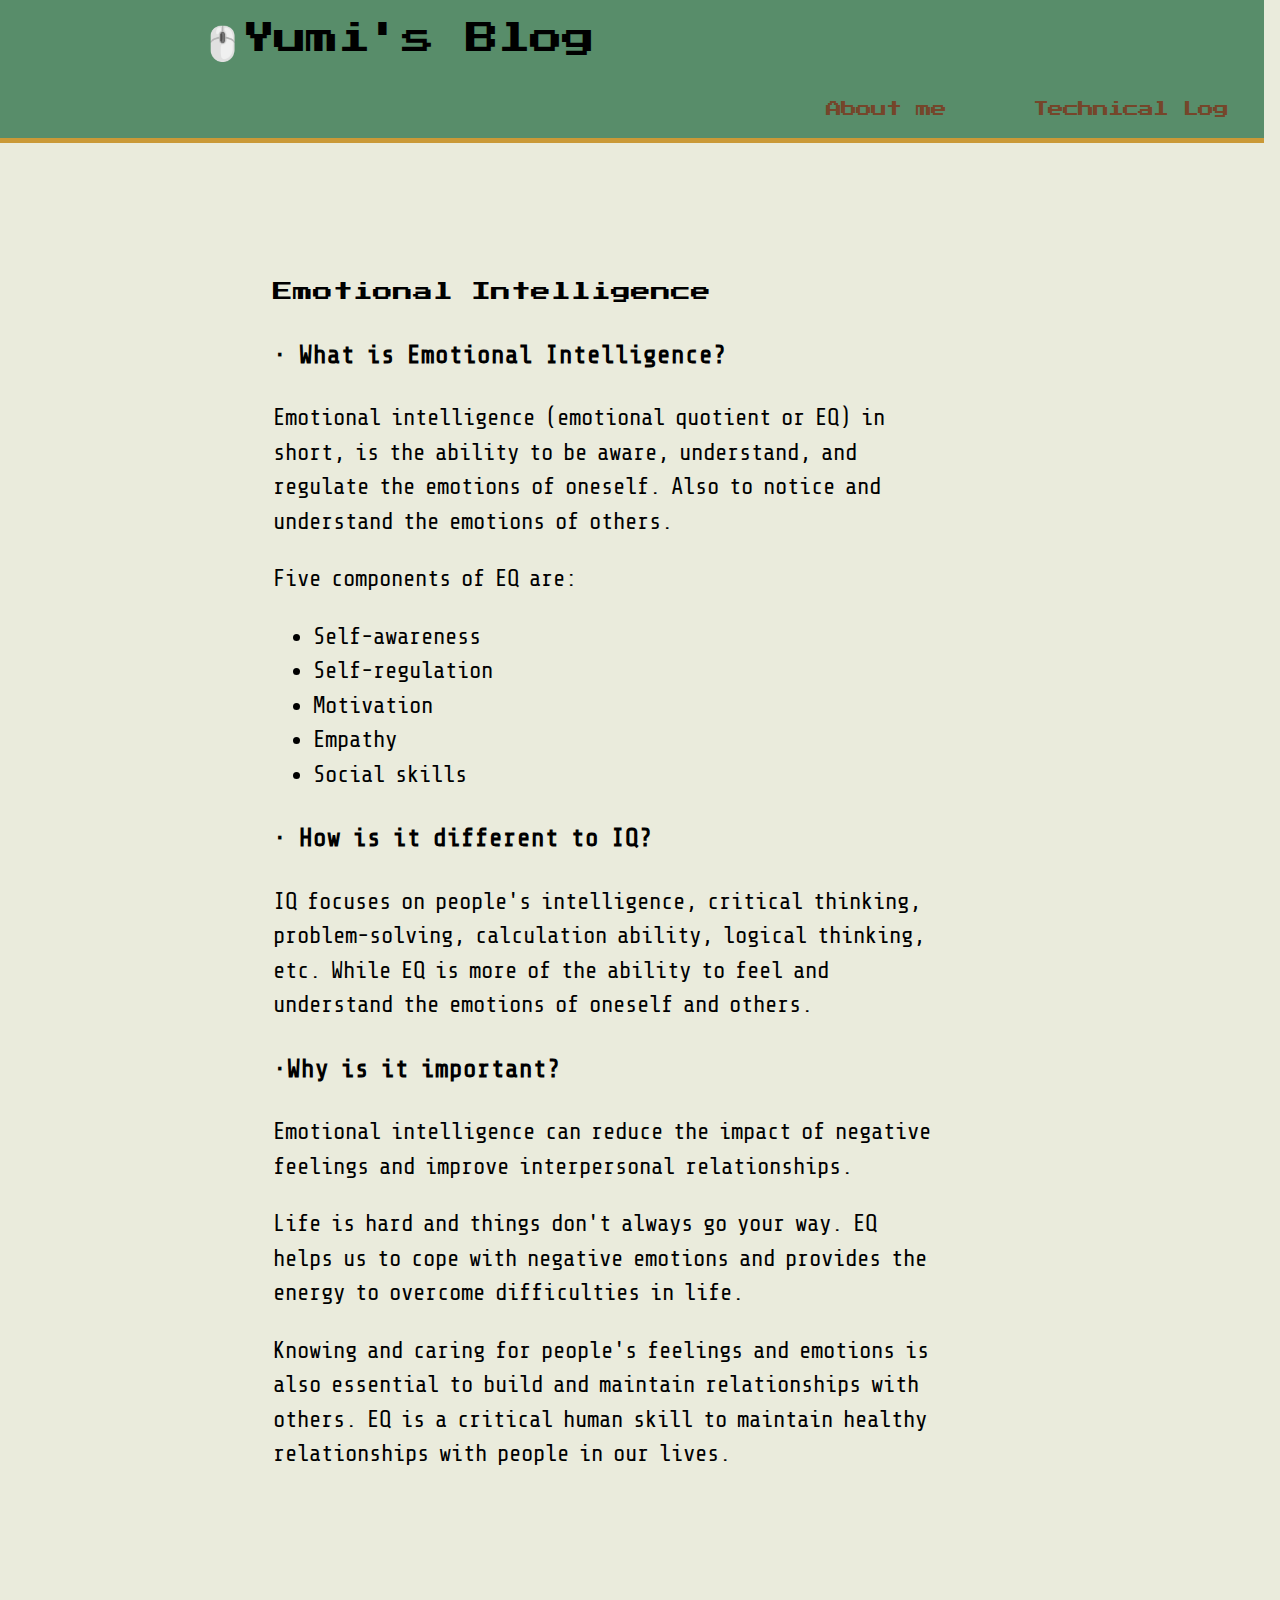
<file: blog/emotional-intelligence.html>
<!DOCTYPE html>
<html lang="en">

<head>
  <meta charset="UTF-8">
  <meta name="viewport" content="width=device-width, initial-scale=1.0">
  <meta http-equiv="X-UA-Compatible" content="ie=edge">
  <link rel="stylesheet" href="/styles/main.css" type="text/css">
  <link href="https://fonts.googleapis.com/css2?family=Open+Sans&family=Press+Start+2P&display=swap" rel="stylesheet">
  <link
    href="https://fonts.googleapis.com/css2?family=Josefin+Slab:ital@1&family=Open+Sans&family=Press+Start+2P&display=swap"
    rel="stylesheet">



</head>


<title>Emotional Intelligence</title>

<main>

  <header>
    <div class="heading-style">

      <h1><a href="/../index.html">🖱️</a>Yumi's Blog</h1>

      <nav>
        <ul>

          <li><a href="/blog/identity-values.html">About me</a></li>

          <li><a href="/blog/html-css.html">Technical Log</a></li>


        </ul>
      </nav>
    </div>
  </header>


  </body>
  <section>


    <div id="article-style">
      <h2>Emotional Intelligence</h2>
      <h3>· What is Emotional Intelligence?</h3>
      <p>
        Emotional intelligence (emotional quotient or EQ) in short, is the ability to be aware, understand, and
        regulate the emotions of oneself. Also to notice and understand the emotions of others.</p>
      <p>
        Five components of EQ are:
      </p>
      <ul>
        <li>Self-awareness</li>
        <li>Self-regulation</li>
        <li>Motivation</li>
        <li>Empathy</li>
        <li>Social skills</li>
      </ul>
      <h3>· How is it different to IQ?</h3>
      <p>
        IQ focuses on people's intelligence, critical thinking, problem-solving, calculation ability, logical thinking,
        etc. While EQ is more of the ability to feel and understand the emotions of oneself and others.
      </p>
      <h3>·Why is it important?</h3>
      <p>
        Emotional intelligence can reduce the impact of negative feelings and improve interpersonal relationships.
      </p>
      <p>
        Life is hard and things don't always go your way. EQ helps us to cope with negative emotions and provides the
        energy to overcome difficulties in life.
      </p>
      <p>
        Knowing and caring for people's feelings and emotions is also essential to build and maintain relationships
        with others. EQ is a critical human skill to maintain healthy relationships with people in our lives.
      </p>












    </div>
  </section>









  </body>

</main>


























</html>
</file>
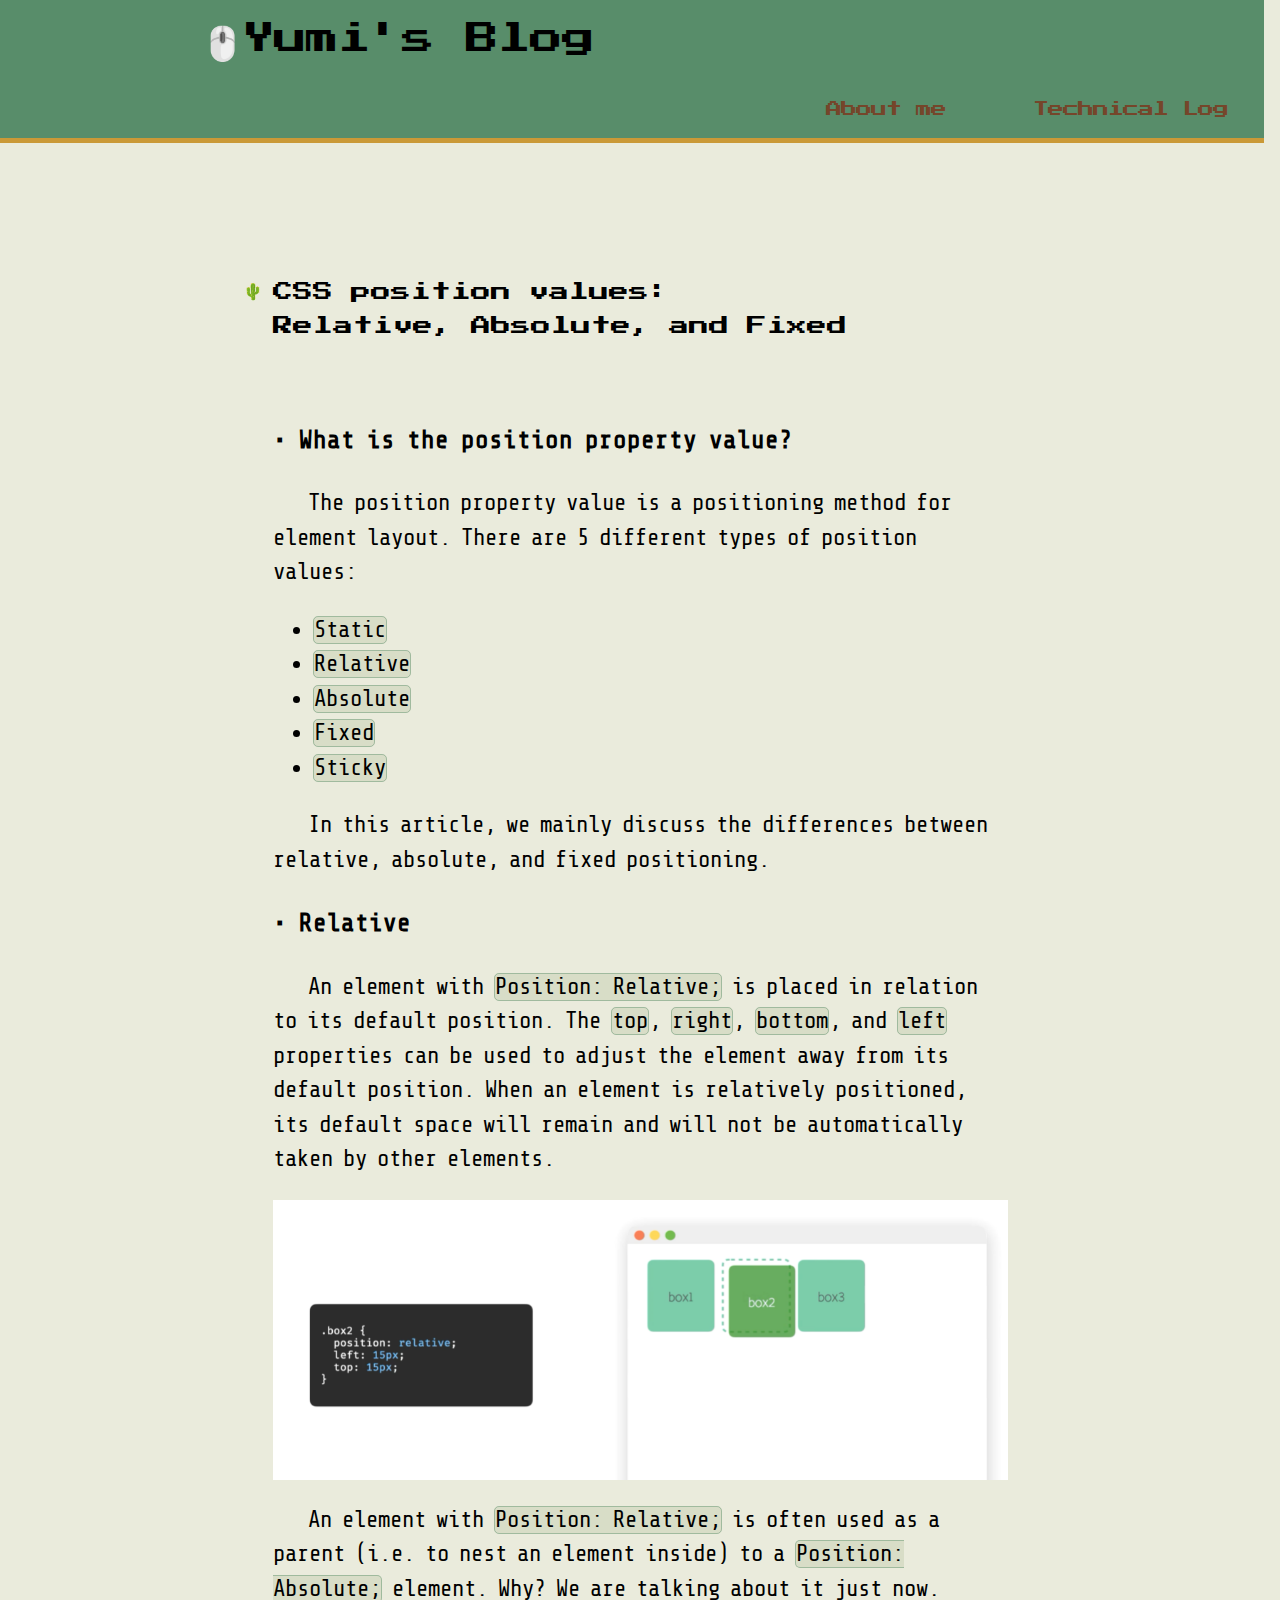
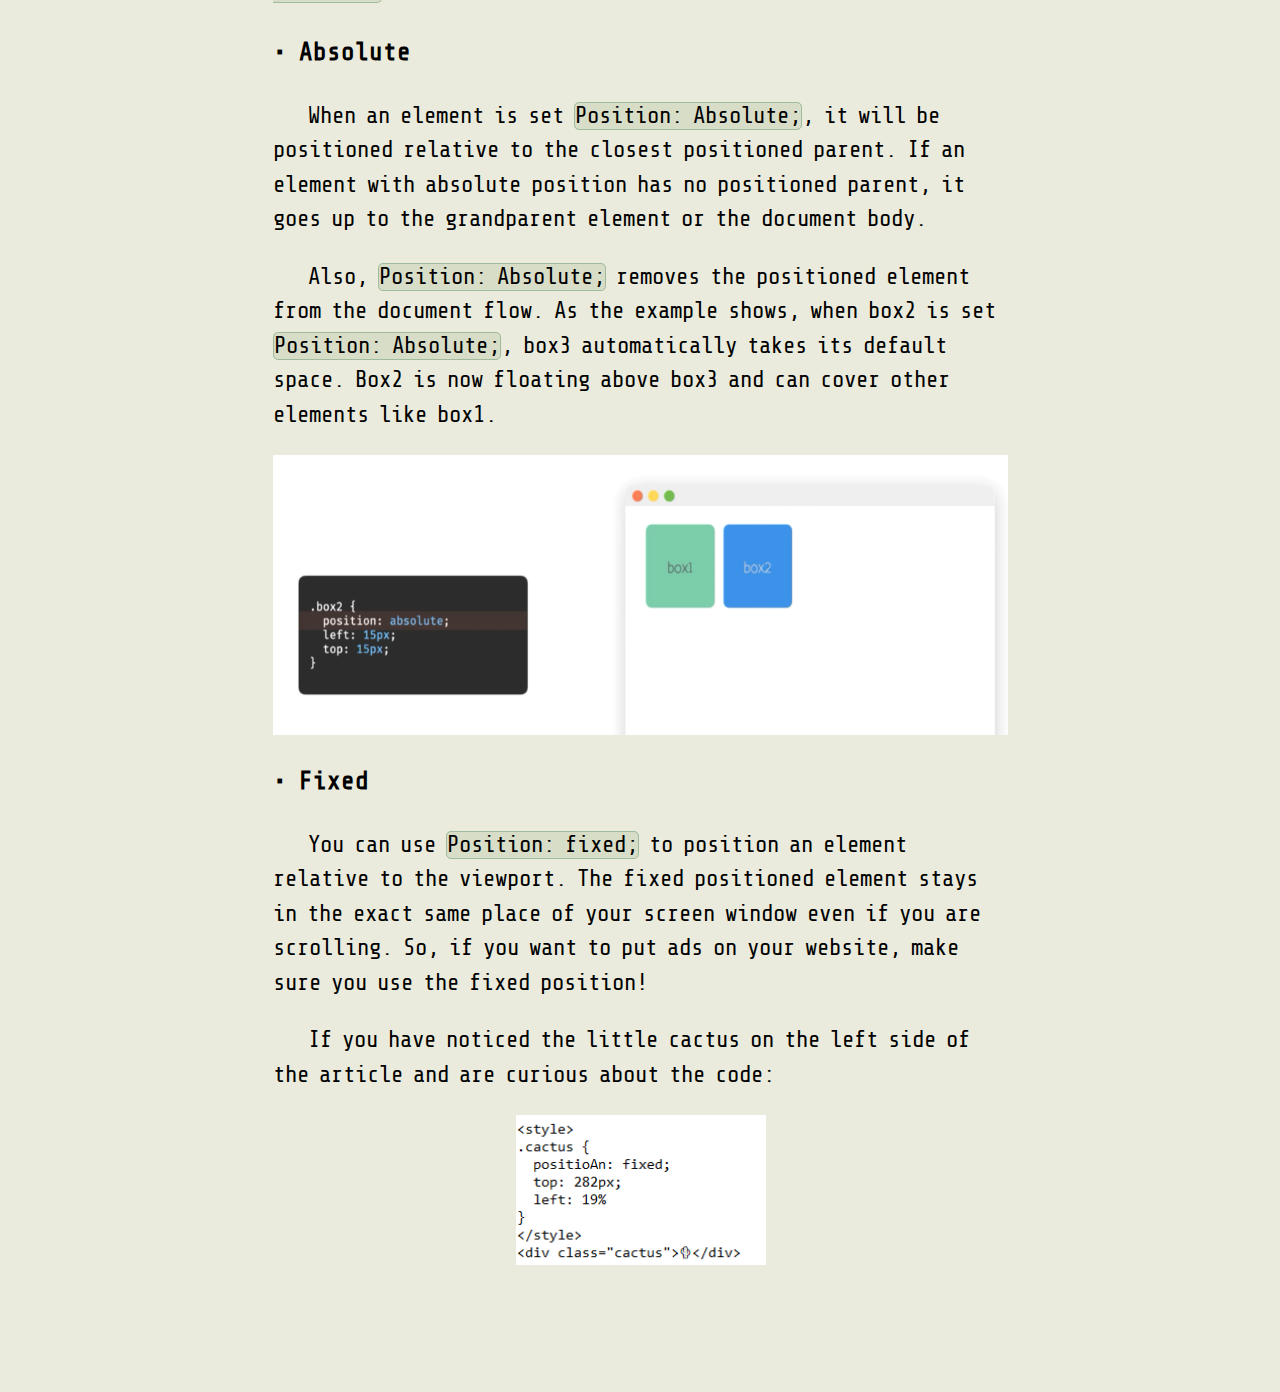
<file: blog/html-css.html>
<!DOCTYPE html>
<html lang="en">

<head>
    <meta charset="UTF-8">
    <meta name="viewport" content="width=device-width, initial-scale=1.0">
    <meta http-equiv="X-UA-Compatible" content="ie=edge">
    <link rel="stylesheet" href="/styles/main.css">
    <link href="https://fonts.googleapis.com/css2?family=Open+Sans&family=Press+Start+2P&display=swap" rel="stylesheet">
    <link
        href="https://fonts.googleapis.com/css2?family=Josefin+Slab:ital@1&family=Open+Sans&family=Press+Start+2P&display=swap"
        rel="stylesheet">

</head>


<title>Technical Log</title>

<main>

    <div class="cactus">🌵</div>

    <header>
        <div class="heading-style">

            <h1><a href="/../index.html">🖱️</a>Yumi's Blog</h1>

            <nav>
                <ul>

                    <li><a href="/blog/identity-values.html">About me</a></li>

                    <li><a href="/blog/html-css.html">Technical Log</a></li>


                </ul>
            </nav>
        </div>
    </header>

    <body>


        <article>


            <div id="article-style">
                <h2>CSS position values:<br />Relative, Absolute, and Fixed</h2><br />
                <h3>• What is the position property value?</h3>
                <p>
                    The position property value is a positioning method for element layout.
                    There are 5 different types of position values:
                <ul>
                    <li><span class="tag">Static</span></li>
                    <li><span class="tag">Relative</span></li>
                    <li><span class="tag">Absolute</span></li>
                    <li><span class="tag">Fixed</span></li>
                    <li><span class="tag">Sticky</span></li>
                </ul>
                </p>
                <p>
                    In this article, we mainly discuss the differences between relative, absolute, and fixed positioning.
                </p>
                <h3>• Relative</h3>
                <p>
                    An element with <span class="tag">Position: Relative;</span> is placed in relation to its default
                    position.
                    The <span class="tag">top</span>, <span class="tag">right</span>, <span class="tag">bottom</span>,
                    and <span class="tag">left</span> properties can be used to adjust the element away from its default
                    position.
                    When an element is relatively positioned, its default space will remain and will not be
                    automatically taken by other elements.
                </p>
                <img class="article-img" src="/styles/prelative.png" alt="Relative Position example">
                <p>
                    An element with <span class="tag">Position: Relative;</span> is often used as a parent (i.e. to nest
                    an element inside) to a <span class="tag">Position: Absolute;</span> element.
                    Why? We are talking about it just now.

                </p>

                <h3>• Absolute</h3>
                <p>When an element is set <span class="tag">Position: Absolute;</span>, it will be positioned relative
                    to the closest positioned parent.
                    If an element with absolute position has no positioned parent, it goes up to the grandparent element
                    or the document body.
                </p>
                <p>
                    Also, <span class="tag">Position: Absolute;</span> removes the positioned element from the document
                    flow.
                    As the example shows, when box2 is set <span class="tag">Position: Absolute;</span>, box3
                    automatically takes its default space.
                    Box2 is now floating above box3 and can cover other elements like box1.
                </p>
                <img class="article-img" src="/styles/pabsolute.png" alt="Absolute Position example">

                <h3>• Fixed</h3>
                <p>
                    You can use <span class="tag">Position: fixed;</span> to position an element relative to the
                    viewport.
                    The fixed positioned element stays in the exact same place of your screen window even if you are
                    scrolling.
                    So, if you want to put ads on your website, make sure you use the fixed position!
                </p>
                <p>
                    If you have noticed the little cactus on the left side of the article and are curious about the code:
                </p>
                <img class="article-img2" src="/styles/pfixed.png" alt="Absolute Position example">

            </div>


        </article>

    </body>
</main>

























</html>
</file>
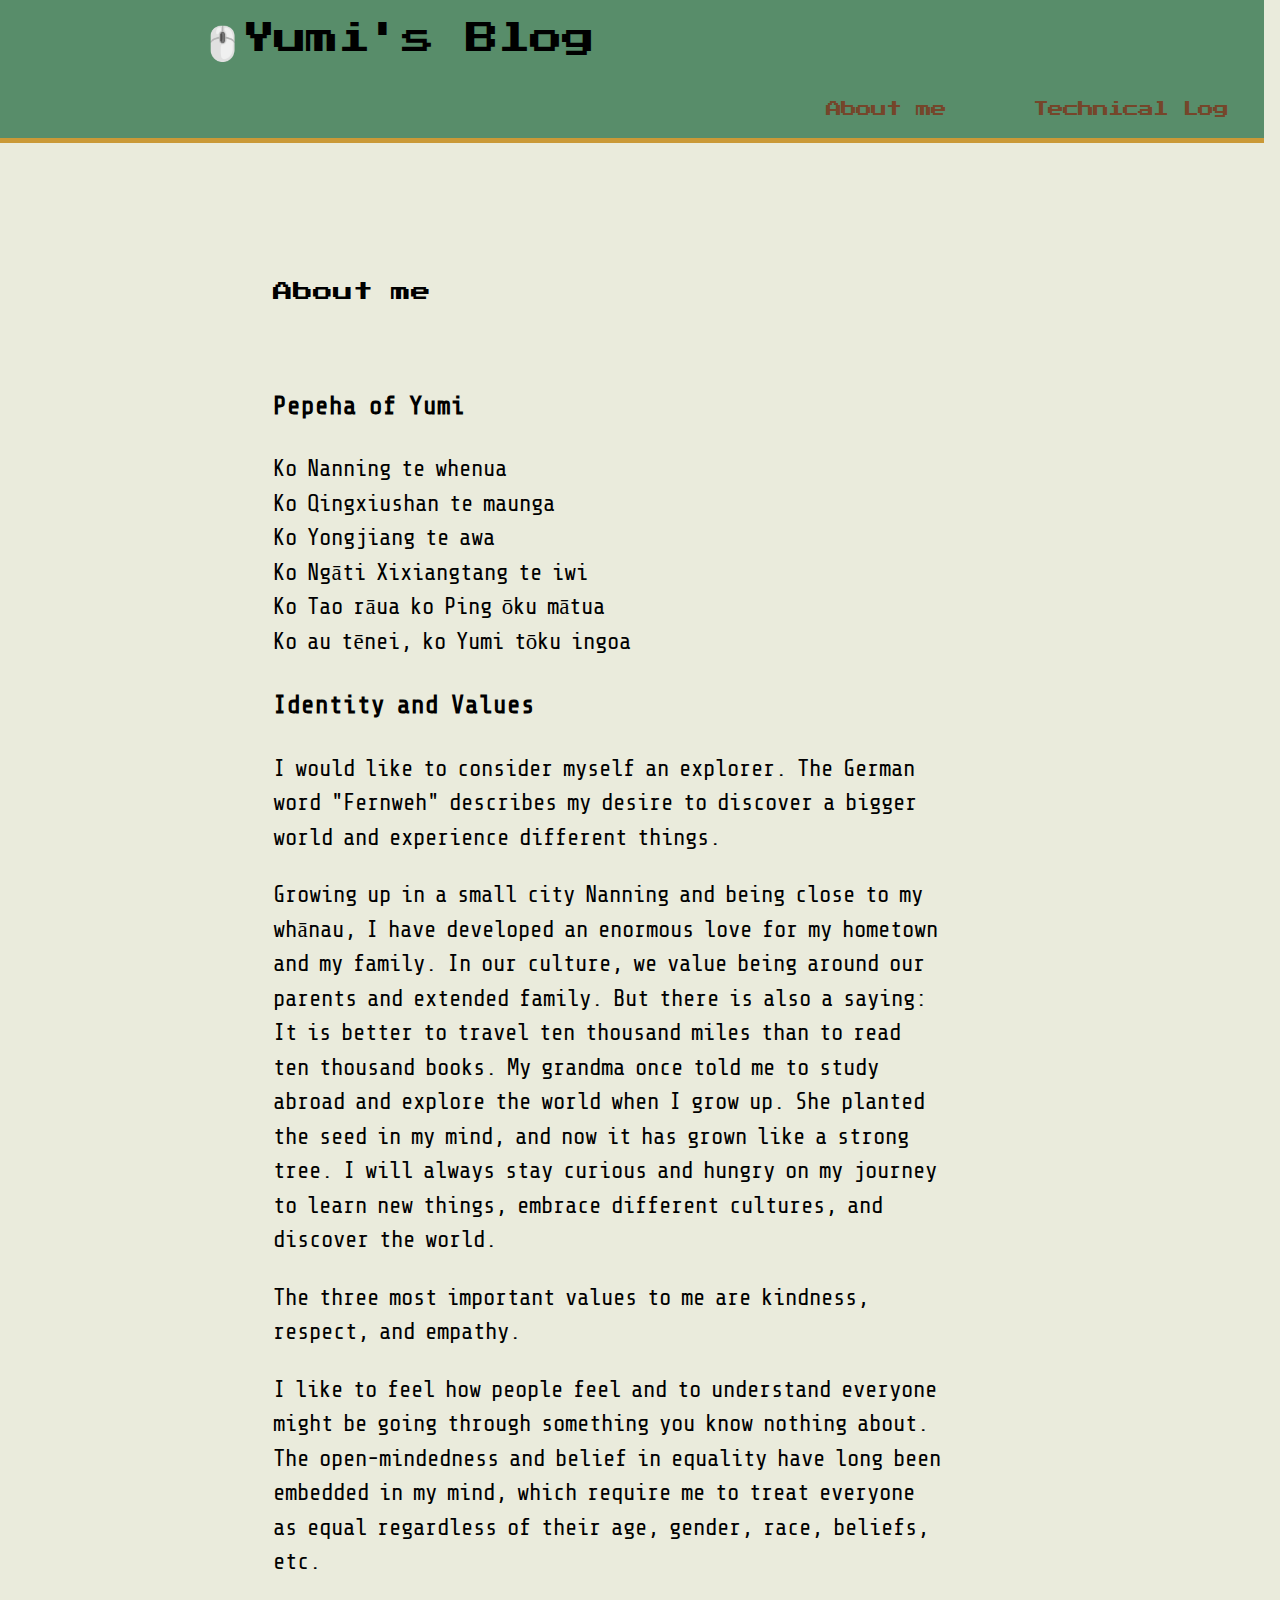
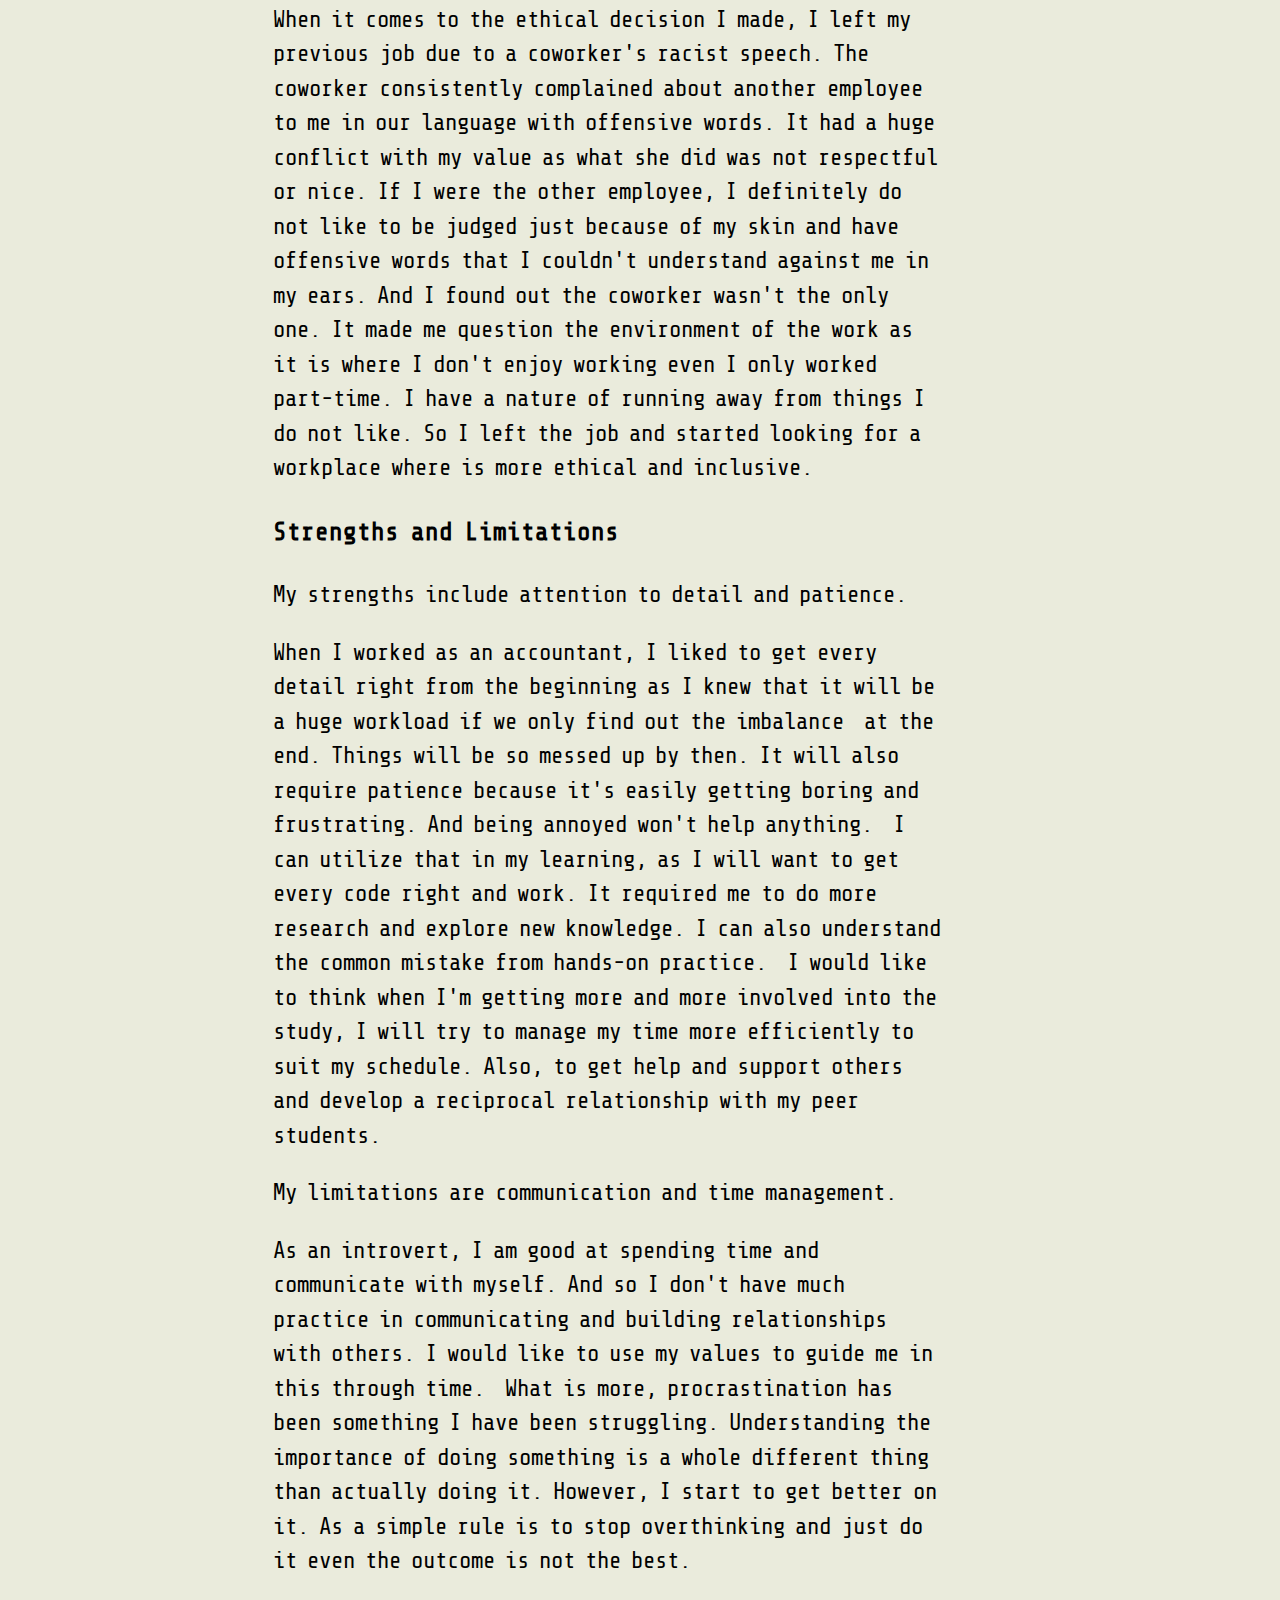
<file: blog/identity-values.html>
<!DOCTYPE html>
<html lang="en">

<head>
  <meta charset="UTF-8">
  <meta name="viewport" content="width=device-width, initial-scale=1.0">
  <meta http-equiv="X-UA-Compatible" content="ie=edge">
  <link rel="stylesheet" href="/styles/main.css">
  <link href="https://fonts.googleapis.com/css2?family=Open+Sans&family=Press+Start+2P&display=swap" rel="stylesheet">
  <link
    href="https://fonts.googleapis.com/css2?family=Josefin+Slab:ital@1&family=Open+Sans&family=Press+Start+2P&display=swap"
    rel="stylesheet">



</head>


<title>About me</title>
<main>

  <header>
    <div class="heading-style">

      <h1><a href="/../index.html">🖱️</a>Yumi's Blog</h1>

      <nav>
        <ul>

          <li><a href="/blog/identity-values.html">About me</a></li>

          <li><a href="/blog/html-css.html">Technical Log</a></li>


        </ul>
      </nav>
    </div>
  </header>

  <body>


    <section>


      <div id="article-style">
        <h2>About me</h2><br />
        <h3>Pepeha of Yumi</h3>
        <p>
          Ko Nanning te whenua
          <br />Ko Qingxiushan te maunga
          <br />Ko Yongjiang te awa
          <br />Ko Ngāti Xixiangtang te iwi
          <br />Ko Tao rāua ko Ping ōku mātua
          <br />Ko au tēnei, ko Yumi tōku ingoa
        </p>

        <h3>Identity and Values</h3>
        <p>
          I would like to consider myself an explorer. The German word "Fernweh" describes my desire to discover a
          bigger world and experience different things.
        </p>
        <p>
          Growing up in a small city Nanning and being close to my whānau, I have developed an enormous love for my
          hometown and my family. In our culture, we value being around our parents and extended family. But there is
          also a saying: It is better to travel ten thousand miles than to read ten thousand books. My grandma once told
          me to study abroad and explore the world when I grow up. She planted the seed in my mind, and now it has grown
          like a strong tree. I will always stay curious and hungry on my journey to learn new things, embrace different
          cultures, and discover the world.
        </p>
        <p>The three most important values to me are kindness, respect, and empathy.
        </p>
        <p>I like to feel how people feel and to understand everyone might be going through something you know nothing
          about. The open-mindedness and belief in equality have long been embedded in my mind, which require me to
          treat everyone as equal regardless of their age, gender, race, beliefs, etc. 
        </p>
        <p>
          When it comes to the ethical decision I made, I left my previous job due to a coworker's racist speech. The
          coworker consistently complained about another employee to me in our language with offensive words. It had a
          huge conflict with my value as what she did was not respectful or nice. If I were the other employee, I
          definitely do not like to be judged just because of my skin and have offensive words that I couldn't
          understand against me in my ears. And I found out the coworker wasn't the only one. It made me question the
          environment of the work as it is where I don't enjoy working even I only worked part-time. I have a nature of
          running away from things I do not like. So I left the job and started looking for a workplace where is more
          ethical and inclusive. 
        </p>

        <h3>Strengths and Limitations</h3>
        <p>
          My strengths include attention to detail and patience.
        </p>
        <p>
          When I worked as an accountant, I liked to get every detail right from the beginning as I knew that it will
          be a huge workload if we only find out the imbalance  at the end. Things will be so messed up by then. It will
          also require patience because it's easily getting boring and frustrating. And being annoyed won't help
          anything. 
          I can utilize that in my learning, as I will want to get every code right and work. It required me to do more
          research and explore new knowledge. I can also understand the common mistake from hands-on practice. 
          I would like to think when I'm getting more and more involved into the study, I will try to manage my time
          more efficiently to suit my schedule. Also, to get help and support others and develop a reciprocal
          relationship with my peer students. 
        </p>
        <p>
          My limitations are communication and time management. 
        </p>
        <p>
          As an introvert, I am good at spending time and communicate with myself. And so I don't have much practice in
          communicating and building relationships with others. I would like to use my values to guide me in this
          through time. 
          What is more, procrastination has been something I have been struggling. Understanding the importance of doing
          something is a whole different thing than actually doing it. However, I start to get better on it. As a simple
          rule is to stop overthinking and just do it even the outcome is not the best.
        </p>





      </div>



    </section>



  </body>
</main>
































</html>
</file>
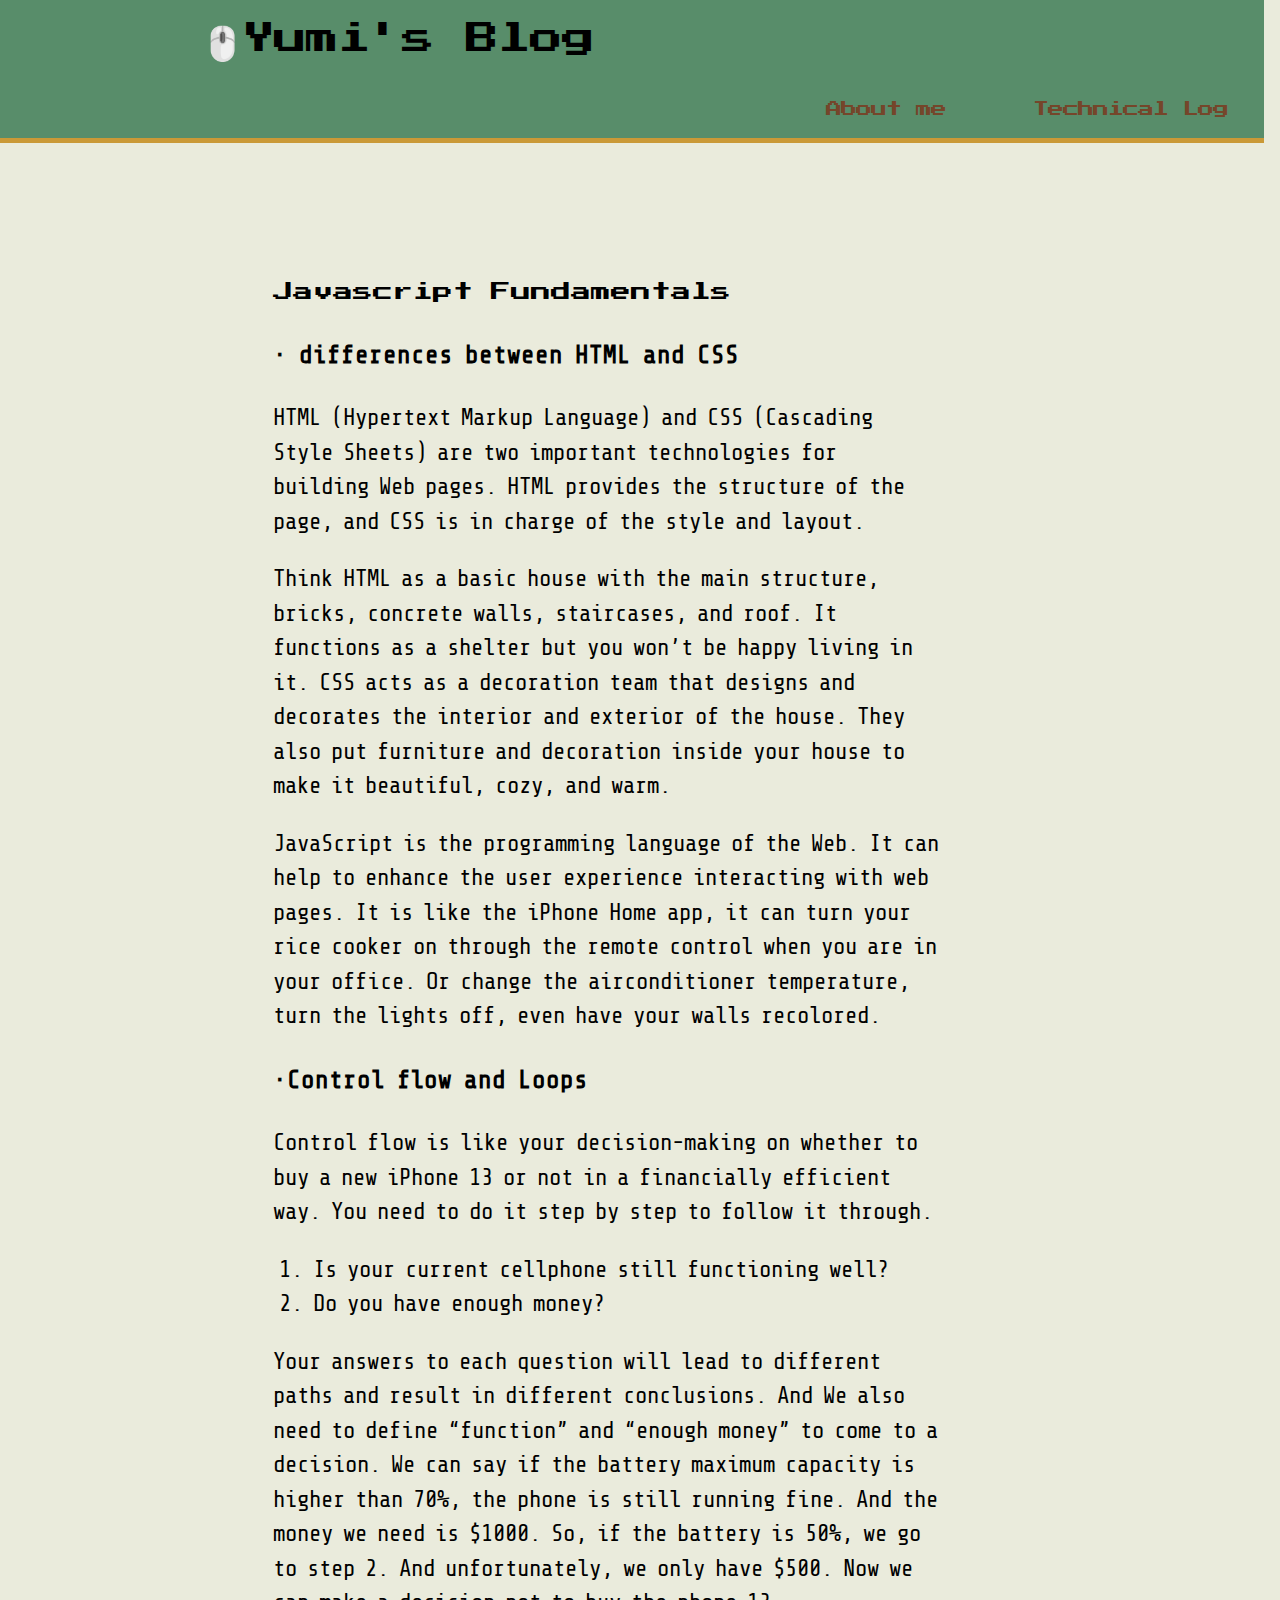
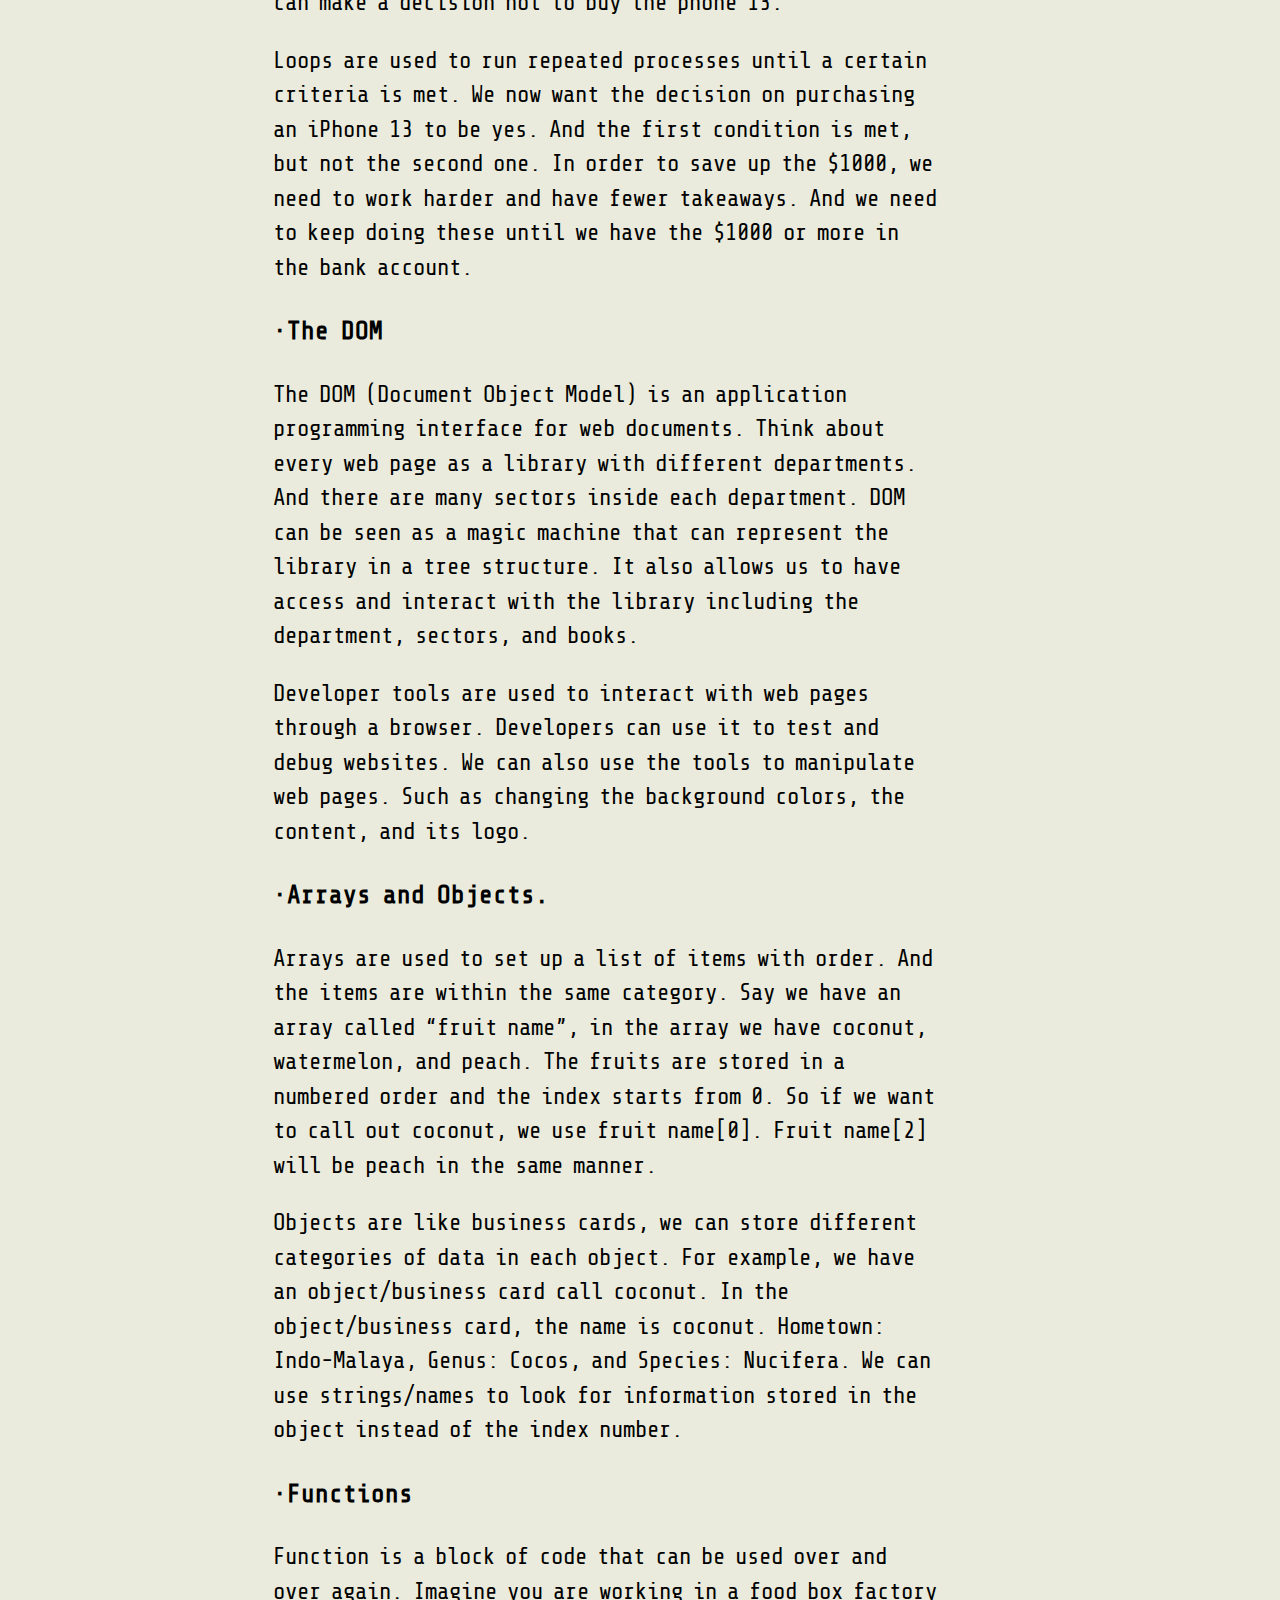
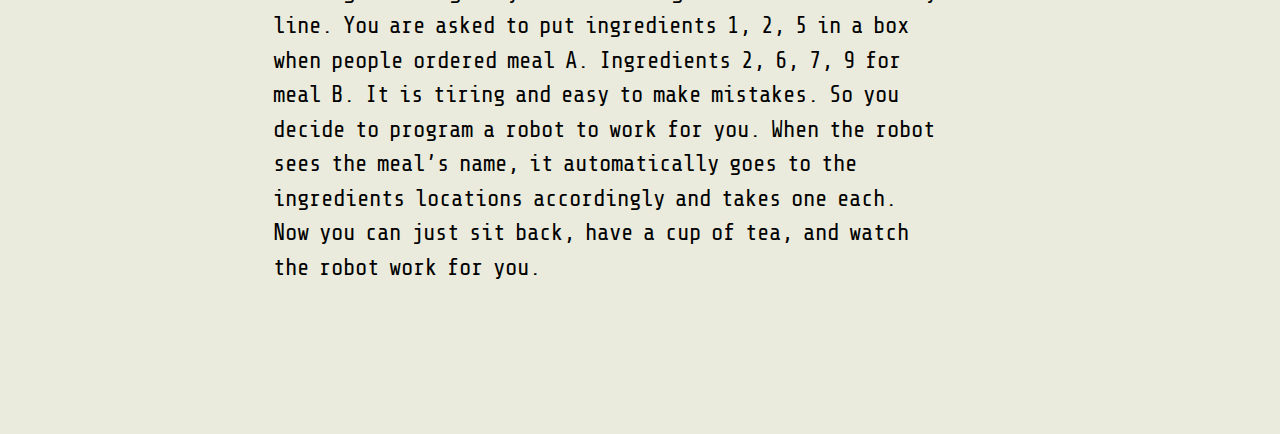
<file: blog/javascript-dom.html>
<!DOCTYPE html>
<html lang="en">

<head>
  <meta charset="UTF-8">
  <meta name="viewport" content="width=device-width, initial-scale=1.0">
  <meta http-equiv="X-UA-Compatible" content="ie=edge">
  <link rel="stylesheet" href="/styles/main.css" type="text/css">
  <link href="https://fonts.googleapis.com/css2?family=Open+Sans&family=Press+Start+2P&display=swap" rel="stylesheet">
  <link
    href="https://fonts.googleapis.com/css2?family=Josefin+Slab:ital@1&family=Open+Sans&family=Press+Start+2P&display=swap"
    rel="stylesheet">



</head>


<title>Javascript Fundamentals</title>

<main>

  <header>
    <div class="heading-style">

      <h1><a href="/../index.html">🖱️</a>Yumi's Blog</h1>

      <nav>
        <ul>

          <li><a href="/blog/identity-values.html">About me</a></li>

          <li><a href="/blog/html-css.html">Technical Log</a></li>


        </ul>
      </nav>
    </div>
  </header>


  </body>
  <section>


    <div id="article-style">
      <h2>Javascript Fundamentals</h2>
      <h3>· differences between HTML and CSS</h3>

      <p>
        HTML (Hypertext Markup Language) and CSS (Cascading Style Sheets) are two important technologies for building
        Web pages. HTML provides the structure of the page, and CSS is in charge of the style and layout.
      </p>
      <p>
        Think HTML as a basic house with the main structure, bricks, concrete walls, staircases, and roof. It functions
        as a shelter but you won’t be happy living in it.
        CSS acts as a decoration team that designs and decorates the interior and exterior of the house. They also put
        furniture and decoration inside your house to make it beautiful, cozy, and warm.
      </p>
      <p>
        JavaScript is the programming language of the Web. It can help to enhance the user experience interacting with
        web pages. It is like the iPhone Home app, it can turn your rice cooker on through the remote control when you
        are in your office. Or change the airconditioner temperature, turn the lights off, even have your walls
        recolored.
      </p>


      <h3>·Control flow and Loops </h3>
      <p>
        Control flow is like your decision-making on whether to buy a new iPhone 13 or not in a financially efficient
        way. You need to do it step by step to follow it through.
      </p>
      <ol>
        <li>Is your current cellphone still functioning well?</li>
        <li>Do you have enough money?</li>
      </ol>
      <p>
        Your answers to each question will lead to different paths and result in different conclusions. And We also
        need to define “function” and “enough money” to come to a decision. We can say if the battery maximum capacity
        is higher than 70%, the phone is still running fine. And the money we need is $1000. So, if the battery is 50%,
        we go to step 2. And unfortunately, we only have $500. Now we can make a decision not to buy the phone 13.
      </p>
      <p>
        Loops are used to run repeated processes until a certain criteria is met. We now want the decision on
        purchasing an iPhone 13 to be yes. And the first condition is met, but not the second one. In order to save up
        the $1000, we need to work harder and have fewer takeaways. And we need to keep doing these until we have the
        $1000 or more in the bank account. 
      </p>
      <h3>·The DOM</h3>
      <p>
        The DOM (Document Object Model) is an application programming interface for web documents. Think about every
        web page as a library with different departments. And there are many sectors inside each department. DOM can be
        seen as a magic machine that can represent the library in a tree structure. It also allows us to have access and
        interact with the library including the department, sectors, and books.
      </p>
      <p>
        Developer tools are used to interact with web pages through a browser. Developers can use it to test and debug
        websites. We can also use the tools to manipulate web pages. Such as changing the background colors, the
        content, and its logo.
      </p>
      <h3>·Arrays and Objects.</h3>
      <p>
        Arrays are used to set up a list of items with order. And the items are within the same category. Say we have
        an array called “fruit name”, in the array we have coconut, watermelon, and peach. The fruits are stored in a
        numbered order and the index starts from 0. So if we want to call out coconut, we use fruit name[0]. Fruit
        name[2] will be peach in the same manner. 
      </p>
      <p>
        Objects are like business cards, we can store different categories of data in each object. For example, we have
        an object/business card call coconut. In the object/business card, the name is coconut. Hometown: Indo-Malaya,
        Genus: Cocos, and Species: Nucifera. We can use strings/names to look for information stored in the object
        instead of the index number.
      </p>
      <h3>·Functions</h3>
      <p>
        Function is a block of code that can be used over and over again. Imagine you are working in a food box factory
        line. You are asked to put ingredients 1, 2, 5 in a box when people ordered meal A. Ingredients 2, 6, 7, 9 for
        meal B. It is tiring and easy to make mistakes. So you decide to program a robot to work for you. When the robot
        sees the meal’s name, it automatically goes to the ingredients locations accordingly and takes one each. Now you
        can just sit back, have a cup of tea, and watch the robot work for you. 
      </p>



    </div>
  </section>



  </body>

</main>


























</html>
</file>
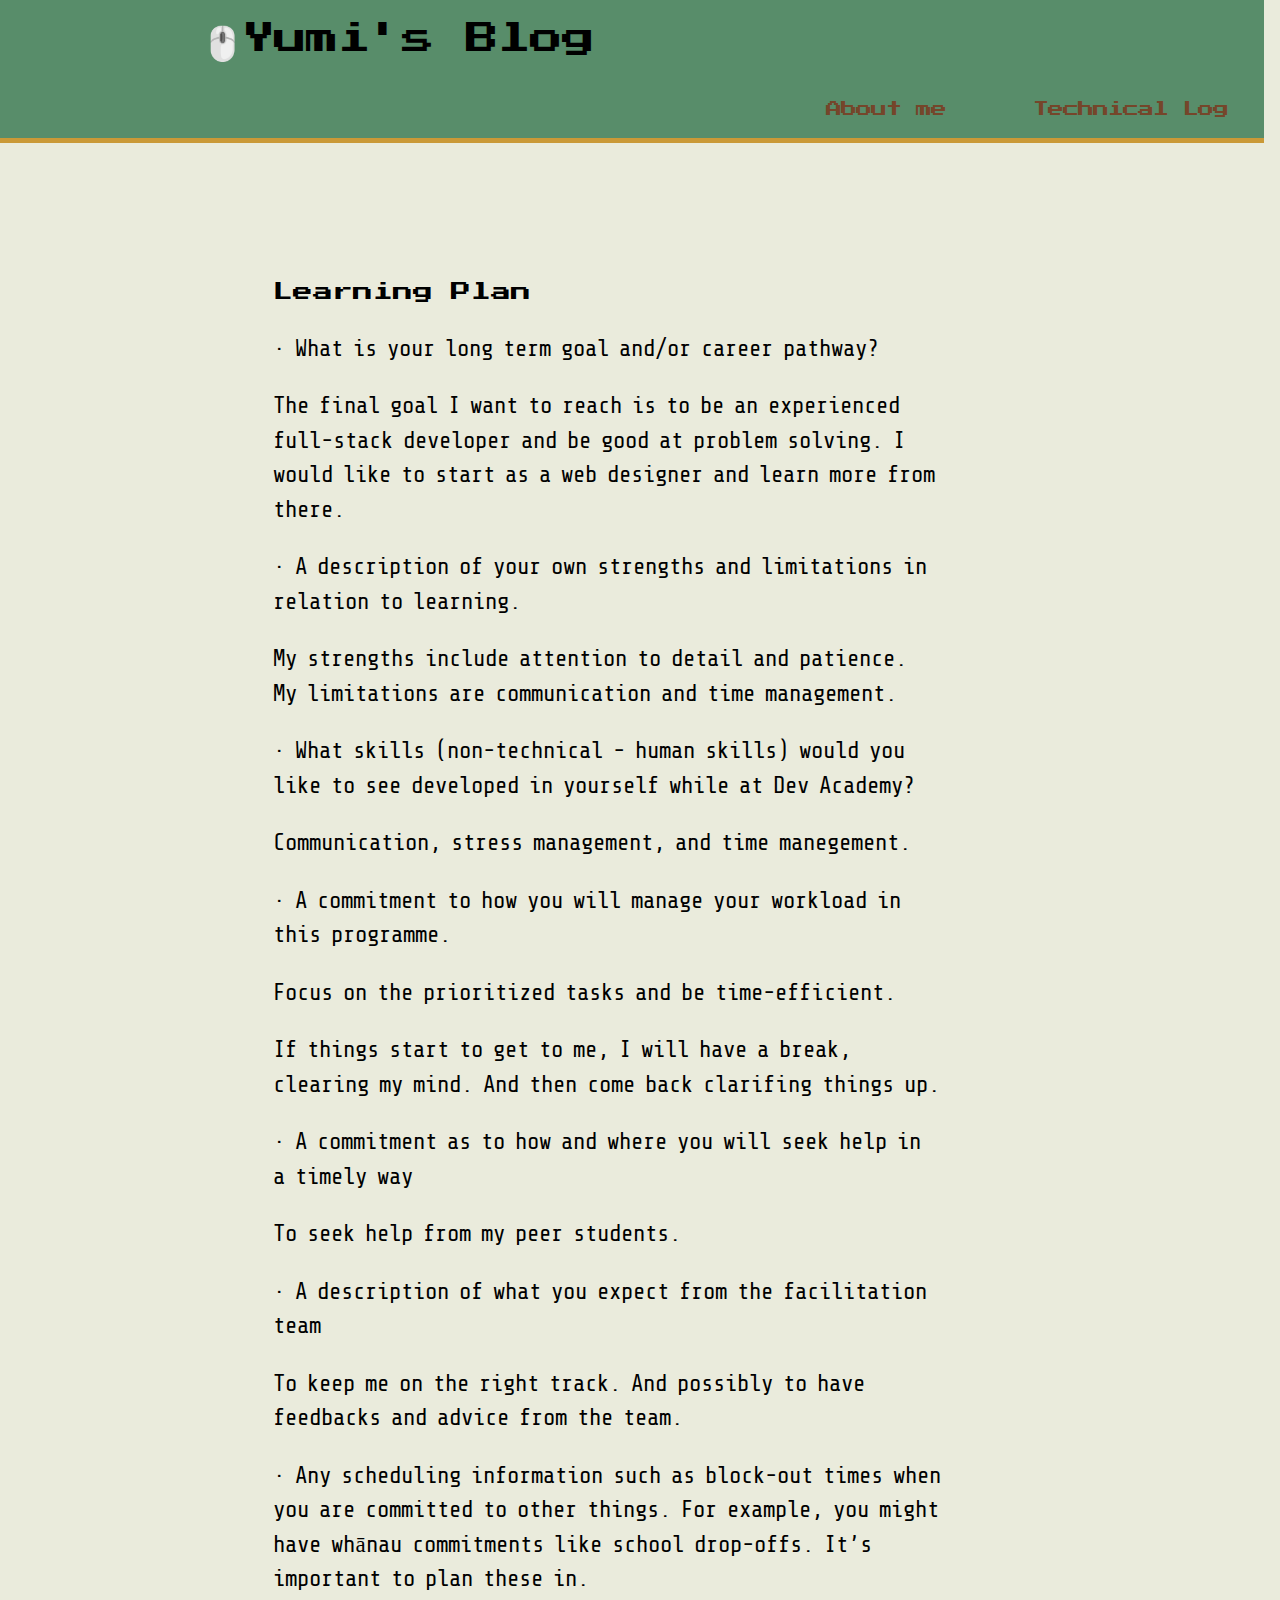
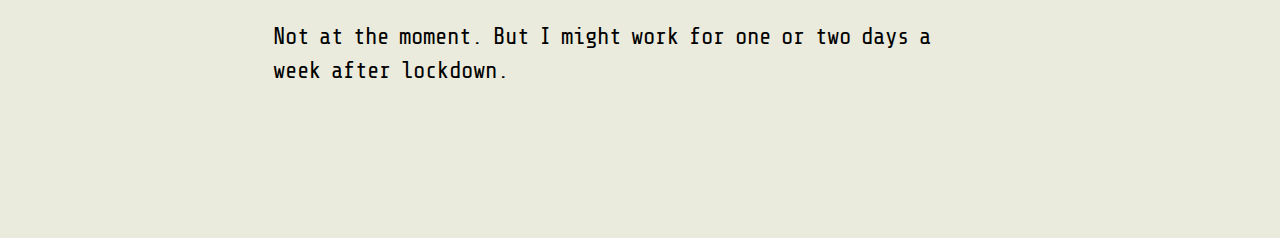
<file: blog/learning-plan.html>
<!DOCTYPE html>
<html lang="en">
    <head>
        <meta charset="UTF-8">
        <meta name="viewport" content="width=device-width, initial-scale=1.0">
        <meta http-equiv="X-UA-Compatible" content="ie=edge">
        <link rel="stylesheet" href="/styles/main.css" type="text/css">
        <link href="https://fonts.googleapis.com/css2?family=Open+Sans&family=Press+Start+2P&display=swap" rel="stylesheet">
        <link href="https://fonts.googleapis.com/css2?family=Josefin+Slab:ital@1&family=Open+Sans&family=Press+Start+2P&display=swap" rel="stylesheet">



    </head>


    <title>Learning Plan</title>

    <main>

      <header>
        <div class="heading-style">

            <h1><a href="/../index.html">🖱️</a>Yumi's Blog</h1>
        
            <nav>
                <ul>
                   
                  <li><a href="/blog/identity-values.html">About me</a></li>
          
                  <li><a href="/blog/html-css.html">Technical Log</a></li>
                  
                   
                </ul>
            </nav>
        </div>
      </header>


      </body>
        <section>


          <div id="article-style">
            <h2>Learning Plan</h2>

            <p>
              · What is your long term goal and/or career pathway?
            </p>
            <p>
              The final goal I want to reach is to be an experienced full-stack developer and be good at problem solving. I would like to start as a web designer and learn more from there.</p>
            <p>
              · A description of your own strengths and limitations in relation to learning.
            </p>
            <p>
              My strengths include attention to detail and patience.
              <br  />My limitations are communication and time management.  
            </p>
            <p>
              · What skills (non-technical - human skills) would you like to see developed in yourself while at Dev Academy?
            </p>
            <p>
              Communication, stress management, and time manegement.
            </p>
            <p>
              · A commitment to how you will manage your workload in this programme. 
            </p>
            <p>
              Focus on the prioritized tasks and be time-efficient.
            </p>
            <p>
              If things start to get to me, I will have a break, clearing my mind. And then come back clarifing things up.
            </p>
            <p>
              · A commitment as to how and where you will seek help in a timely way            
            </p>
            <p>
              To seek help from my peer students.
            </p>
            <p>
              · A description of what you expect from the facilitation team
            </p>
            <p>
              To keep me on the right track. And possibly to have feedbacks and advice from the team.
            </p>
            <p>
              · Any scheduling information such as block-out times when you are committed to other things. For example, you might have whānau commitments like school drop-offs. It’s important to plan these in.
            </p>
            <p>
              Not at the moment. But I might work for one or two days a week after lockdown.
            </p>


          

            
             


          
      
            
            
           </div>
        </section>
        


        





    </body>

    </main>


























    </html>
</file>
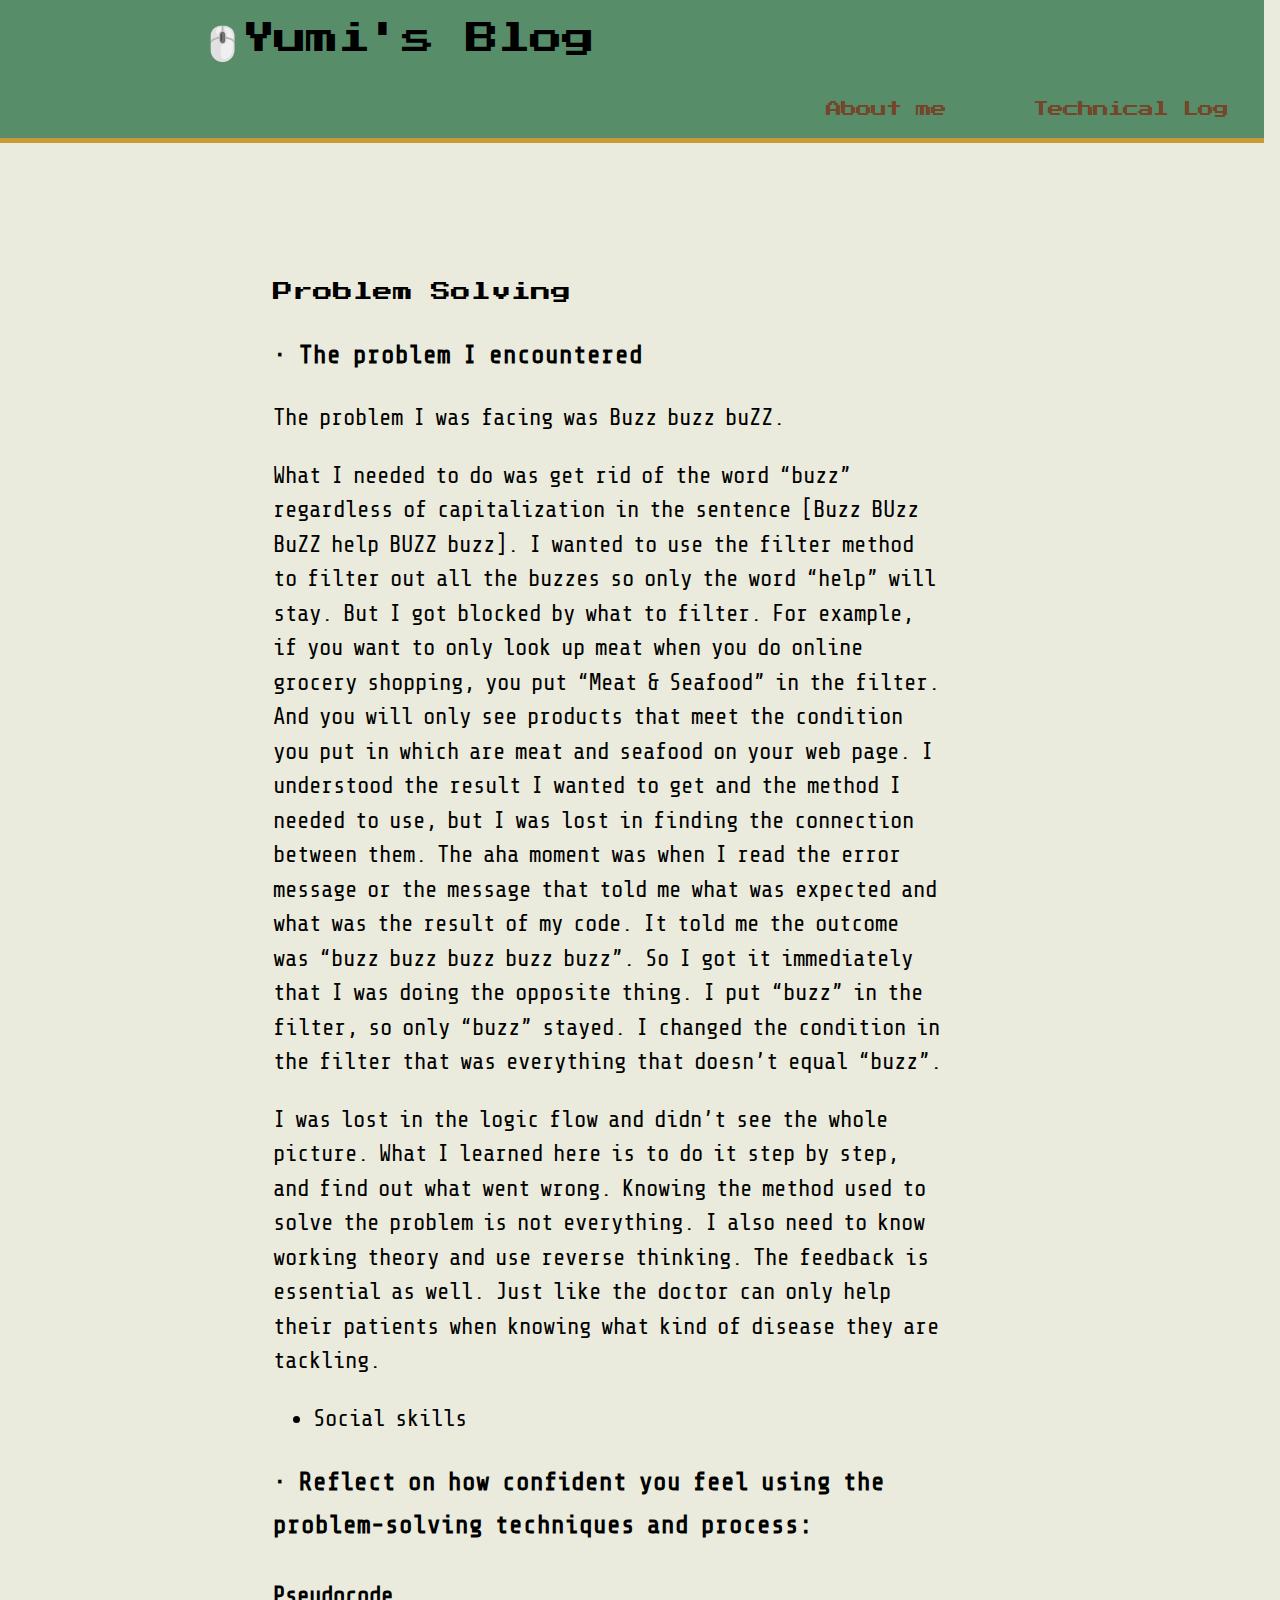
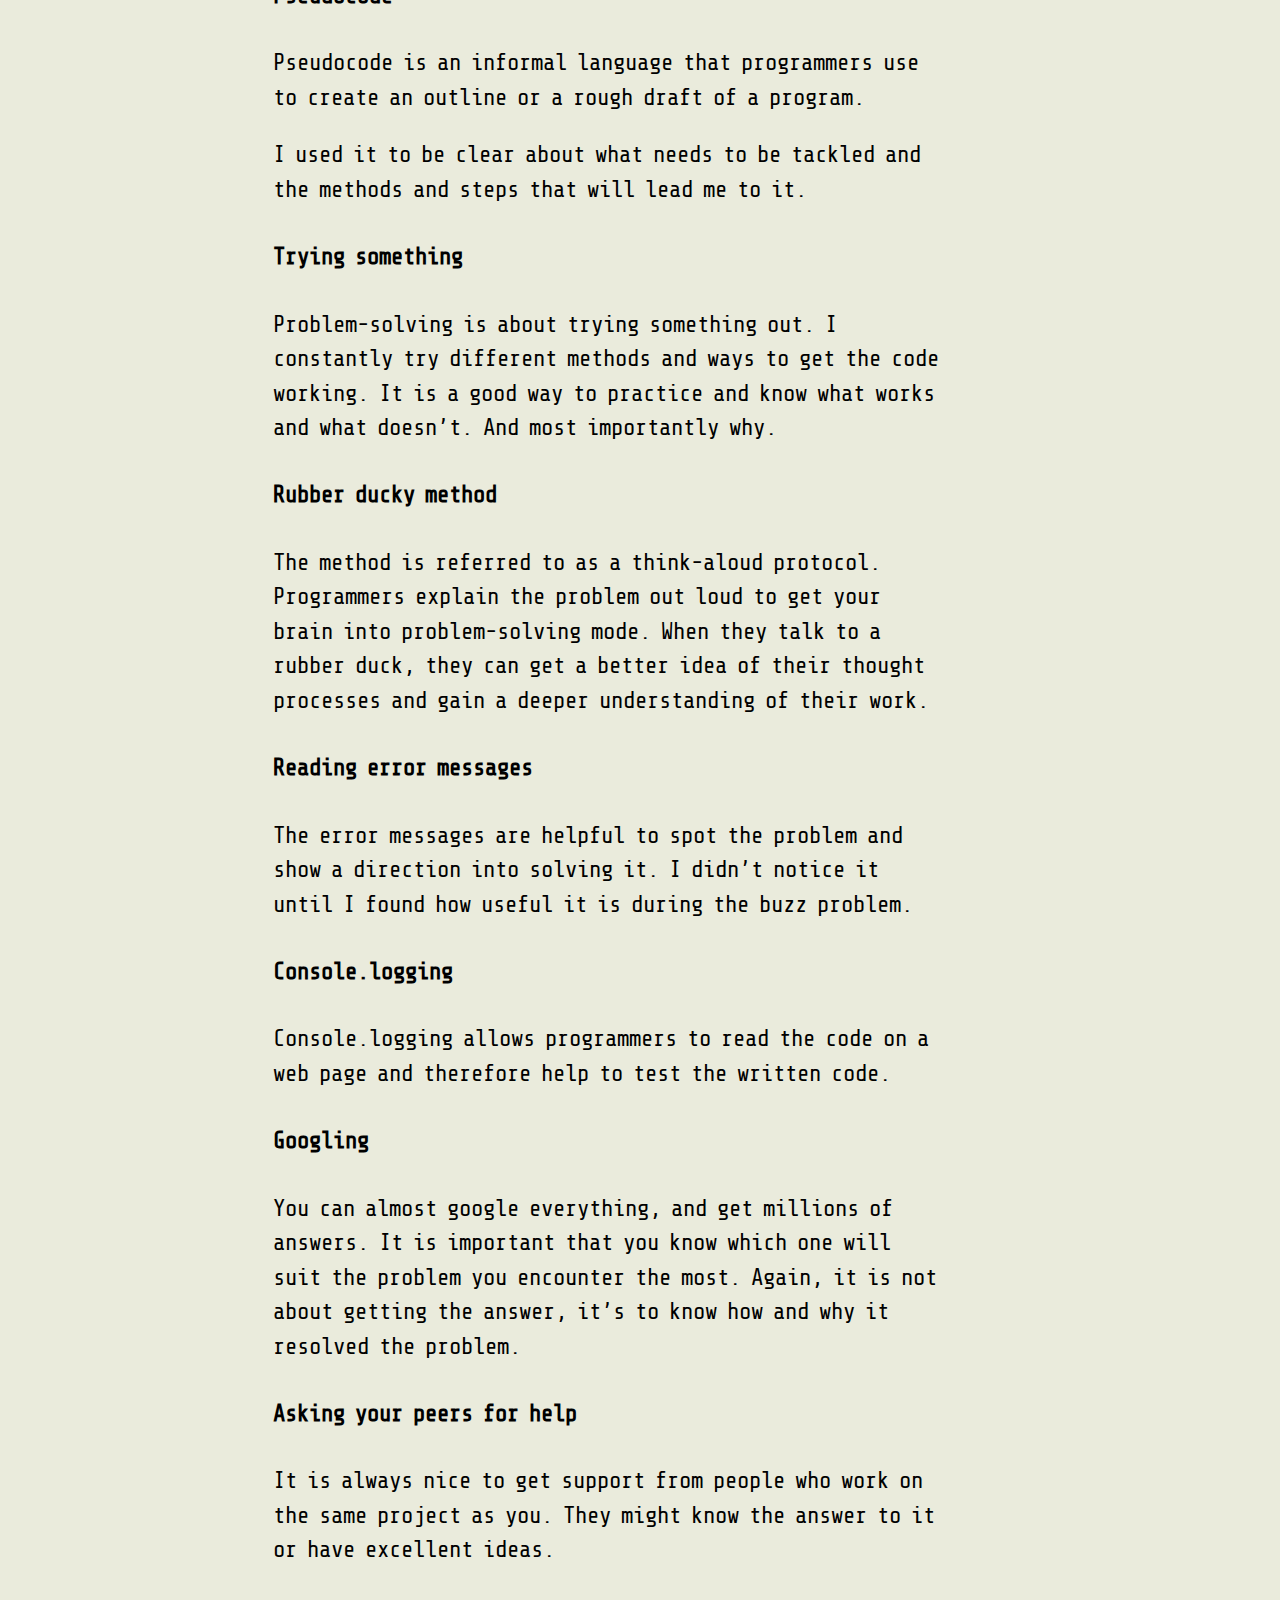
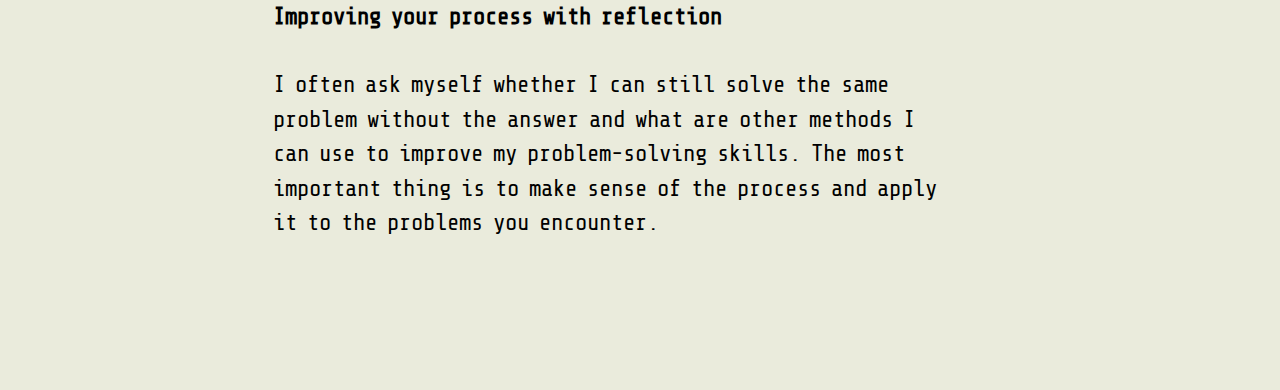
<file: blog/problem-solving.html>
<!DOCTYPE html>
<html lang="en">

<head>
    <meta charset="UTF-8">
    <meta name="viewport" content="width=device-width, initial-scale=1.0">
    <meta http-equiv="X-UA-Compatible" content="ie=edge">
    <link rel="stylesheet" href="/styles/main.css" type="text/css">
    <link href="https://fonts.googleapis.com/css2?family=Open+Sans&family=Press+Start+2P&display=swap" rel="stylesheet">
    <link
        href="https://fonts.googleapis.com/css2?family=Josefin+Slab:ital@1&family=Open+Sans&family=Press+Start+2P&display=swap"
        rel="stylesheet">



</head>


<title>Problem Solving</title>

<main>

    <header>
        <div class="heading-style">

            <h1><a href="/../index.html">🖱️</a>Yumi's Blog</h1>

            <nav>
                <ul>

                    <li><a href="/blog/identity-values.html">About me</a></li>

                    <li><a href="/blog/html-css.html">Technical Log</a></li>


                </ul>
            </nav>
        </div>
    </header>


    </body>
    <section>


        <div id="article-style">
            <h2>Problem Solving</h2>
            <h3>· The problem I encountered</h3>

            <p>
                The problem I was facing was Buzz buzz buZZ.
            </p>
            <p>
                What I needed to do was get rid of the word “buzz” regardless of capitalization in the sentence [Buzz
                BUzz BuZZ help BUZZ buzz]. I wanted to use the filter method to filter out all the buzzes so only the
                word “help” will stay. But I got blocked by what to filter. For example, if you want to only look up
                meat when you do online grocery shopping, you put “Meat & Seafood” in the filter. And you will only see
                products that meet the condition you put in which are meat and seafood on your web page. I understood
                the result I wanted to get and the method I needed to use, but I was lost in finding the connection
                between them.
                The aha moment was when I read the error message or the message that told me what was expected and what
                was the result of my code. It told me the outcome was “buzz buzz buzz buzz buzz”. So I got it
                immediately that I was doing the opposite thing. I put “buzz” in the filter, so only “buzz” stayed. I
                changed the condition in the filter that was everything that doesn’t equal “buzz”.

            </p>
            <p>
                I was lost in the logic flow and didn’t see the whole picture. What I learned here is to do it step by
                step, and find out what went wrong. Knowing the method used to solve the problem is not everything. I
                also need to know working theory and use reverse thinking. The feedback is essential as well. Just like
                the doctor can only help their patients when knowing what kind of disease they are tackling.
            </p>
            <ul>
                <li>Social skills</li>
            </ul>
            <h3>
                · Reflect on how confident you feel using the problem-solving techniques and process:
            </h3>
            <h4>Pseudocode</h4>
            <p>
                Pseudocode is an informal language that programmers use to create an outline or a rough draft of a
                program.
            </p>
            <p>
                I used it to be clear about what needs to be tackled and the methods and steps that will lead me to it.
            </p>
            <h4>Trying something</h4>
            <p>
                Problem-solving is about trying something out. I constantly try different methods and ways to get the
                code working. It is a good way to practice and know what works and what doesn’t. And most importantly
                why.
            </p>
            <h4>Rubber ducky method</h4>
            <p>
                The method is referred to as a think-aloud protocol. Programmers explain the problem out loud to get your
                brain into problem-solving mode. When they talk to a rubber duck, they can get a better idea of their
                thought processes and gain a deeper understanding of their work.
            </p>
            <h4>Reading error messages
            </h4>
            <p>
                The error messages are helpful to spot the problem and show a direction into solving it. I didn’t notice
                it until I found how useful it is during the buzz problem. </p>
            <h4>Console.logging</h4>
            <p>
                Console.logging allows programmers to read the code on a web page and therefore help to test the written
                code.
            </p>
            <h4>Googling</h4>
            <p>
                You can almost google everything, and get millions of answers. It is important that you know which one
                will suit the problem you encounter the most. Again, it is not about getting the answer, it’s to know
                how and why it resolved the problem.
            </p>
            <h4>Asking your peers for help
            </h4>
            <p>
                It is always nice to get support from people who work on the same project as you. They might know the
                answer to it or have excellent ideas.
            </p>
            <h4>Improving your process with reflection</h4>
            <p>
                I often ask myself whether I can still solve the same problem without the answer and what are other
                methods I can use to improve my problem-solving skills. The most important thing is to make sense of the
                process and apply it to the problems you encounter.
            </p>

        </div>
    </section>

    </body>

</main>

</html>
</file>
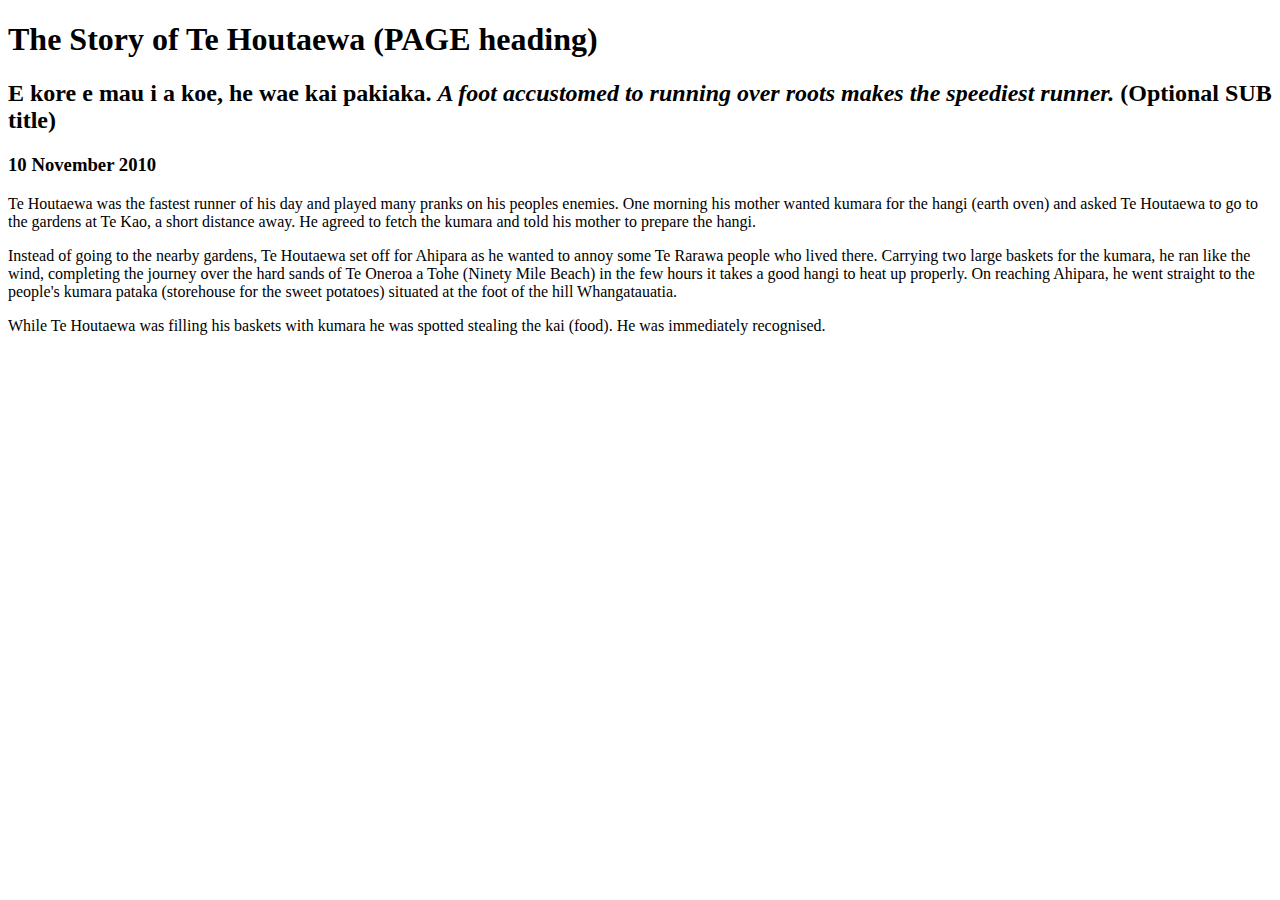
<file: blog/template.html>
<!DOCTYPE html>
<html>
  <head>
    <title>Stories and Legends (PAGE title) </title>
    <meta charset="UTF-8">
    <link rel="/styles/main.css" rel="stylesheet" type="text/css">
  </head>
  
  <body>
    <h1>The Story of Te Houtaewa (PAGE heading)</h1>
    <h2>E kore e mau i a koe, he wae kai pakiaka. <em>A foot accustomed to running over roots makes the speediest runner.</em> (Optional SUB title) </h2>
    <h3>10 November 2010</h3>
    
    <p>
      Te Houtaewa was the fastest runner of his day and played many pranks on his peoples enemies. One morning his mother wanted kumara for the hangi (earth oven) and asked Te Houtaewa to go to the gardens at Te Kao, a short distance away. He agreed to fetch the kumara and told his mother to prepare the hangi.
    </p>
    <p>
      Instead of going to the nearby gardens, Te Houtaewa set off for Ahipara as he wanted to annoy some Te Rarawa people who lived there. Carrying two large baskets for the kumara, he ran like the wind, completing the journey over the hard sands of Te Oneroa a Tohe (Ninety Mile Beach) in the few hours it takes a good hangi to heat up properly. On reaching Ahipara, he went straight to the people's kumara pataka (storehouse for the sweet potatoes) situated at the foot of the hill Whangatauatia.
    </p>
    <p>
      While Te Houtaewa was filling his baskets with kumara he was spotted stealing the kai (food). He was immediately recognised.
    </p>
    
    <!-- this is a comment. -->
  
  </body>
</html>
</file>
<file: styles/main.css>
@import url('https://fonts.googleapis.com/css2?family=VT323&display=swap'); 
/* 'VT323', Ubuntu; */

@import url('https://fonts.googleapis.com/css2?family=Share+Tech+Mono&display=swap');
/* 'Share Tech Mono', Ubuntu; */

/* unvisited link */
  a:link {
    color: #75462a;
    text-decoration: none;
  }
  
  /* visited link */
  a:visited {
    color: #75462a;
    text-decoration: none;
  }

  p a:hover {
    color: #1c5f32;
    
  }

  main {
    position: relative;
  }

  
  body {
    background-color: #a9ad6e3d; 
    font-family: 'Share Tech Mono', Ubuntu;
  }

  h1 {
    font-family: 'Press Start 2P', cursive;
    font-size: 33px;
    font-weight: 550;

  }

  h2 {
    font-family: 'Press Start 2P', cursive;  
    font-size: 20px;
    font-weight: 300;
    line-height: 1.7;

  }

  h3 {
    font-family: 'Share Tech Mono', Ubuntu;
    font-size: 25px;
    line-height: 1.7;

  }

  h4 {
    font-family: 'Share Tech Mono', Ubuntu;
    font-size: 23px;
    line-height: 1.7;
    font-weight: bold;

  }

  nav {
    font-family: 'Press Start 2P', cursive;
    display: flex;
    justify-content: space-between;
    float: right;

  }
  
  nav ul li {
    list-style: none;
    display: inline-block;  

  }

  nav ul li a {
    font-size: 16px;
    padding: 0px 36px;
  }

  nav ul li a:hover {
    color: #e7b347
}

  .heading-style {
    position: absolute;
    top: -8px;
    left: -8px;
    right: 8px;
    padding-left: 16%;
    padding-bottom: 5px;
    background-color: #588d6a;
    border-bottom: 5px solid #ca9937;
    letter-spacing: -1px;   

  }

  .index-style {
    position:absolute;
    top: 250px;
    bottom:10%;
    left:21%;
    right:21%;
    font-size: 24px;

  }

  .index-img {
    width:100px;
    height:50px;

  }


  #article-style {
    position: absolute;
    top: 250px;
    
    /*
    bottom: 5px;
    left:21%;
    right: 21%;
    border-left: lightcoral;
    border-color: #588d6a57;
    border-top: 3px dotted lightcoral; 
    */
    margin: 0 26% 10% 21%;
    padding: 0 0 10% 0;
    
    font-size: 23px;
    line-height: 1.5;
    text-align: left;
    word-spacing: -2px;
   
  }

  .article-img {
    margin-left: auto;
    margin-right: auto; 
    display: block;
    height: 280px;
    width: 735px
  }

  .article-img2 {
    margin-left: auto;
    margin-right: auto; 
    display: block;
    height: 150px;
    width: 250px
  }

  .article-img3 {
    margin-left: auto;
    margin-right: auto; 
    display: block;
    height: 450px;
    width: 750px
  }

  .tag {
    border: 1px #588d6a70 solid;
    border-radius: 5px;
    background-color: #768d5827;
  }

  article p {
    text-indent: 1.5em;

  }

  .cactus {
  position: fixed;
  top: 282px;
  left: 19%
}
</file>
